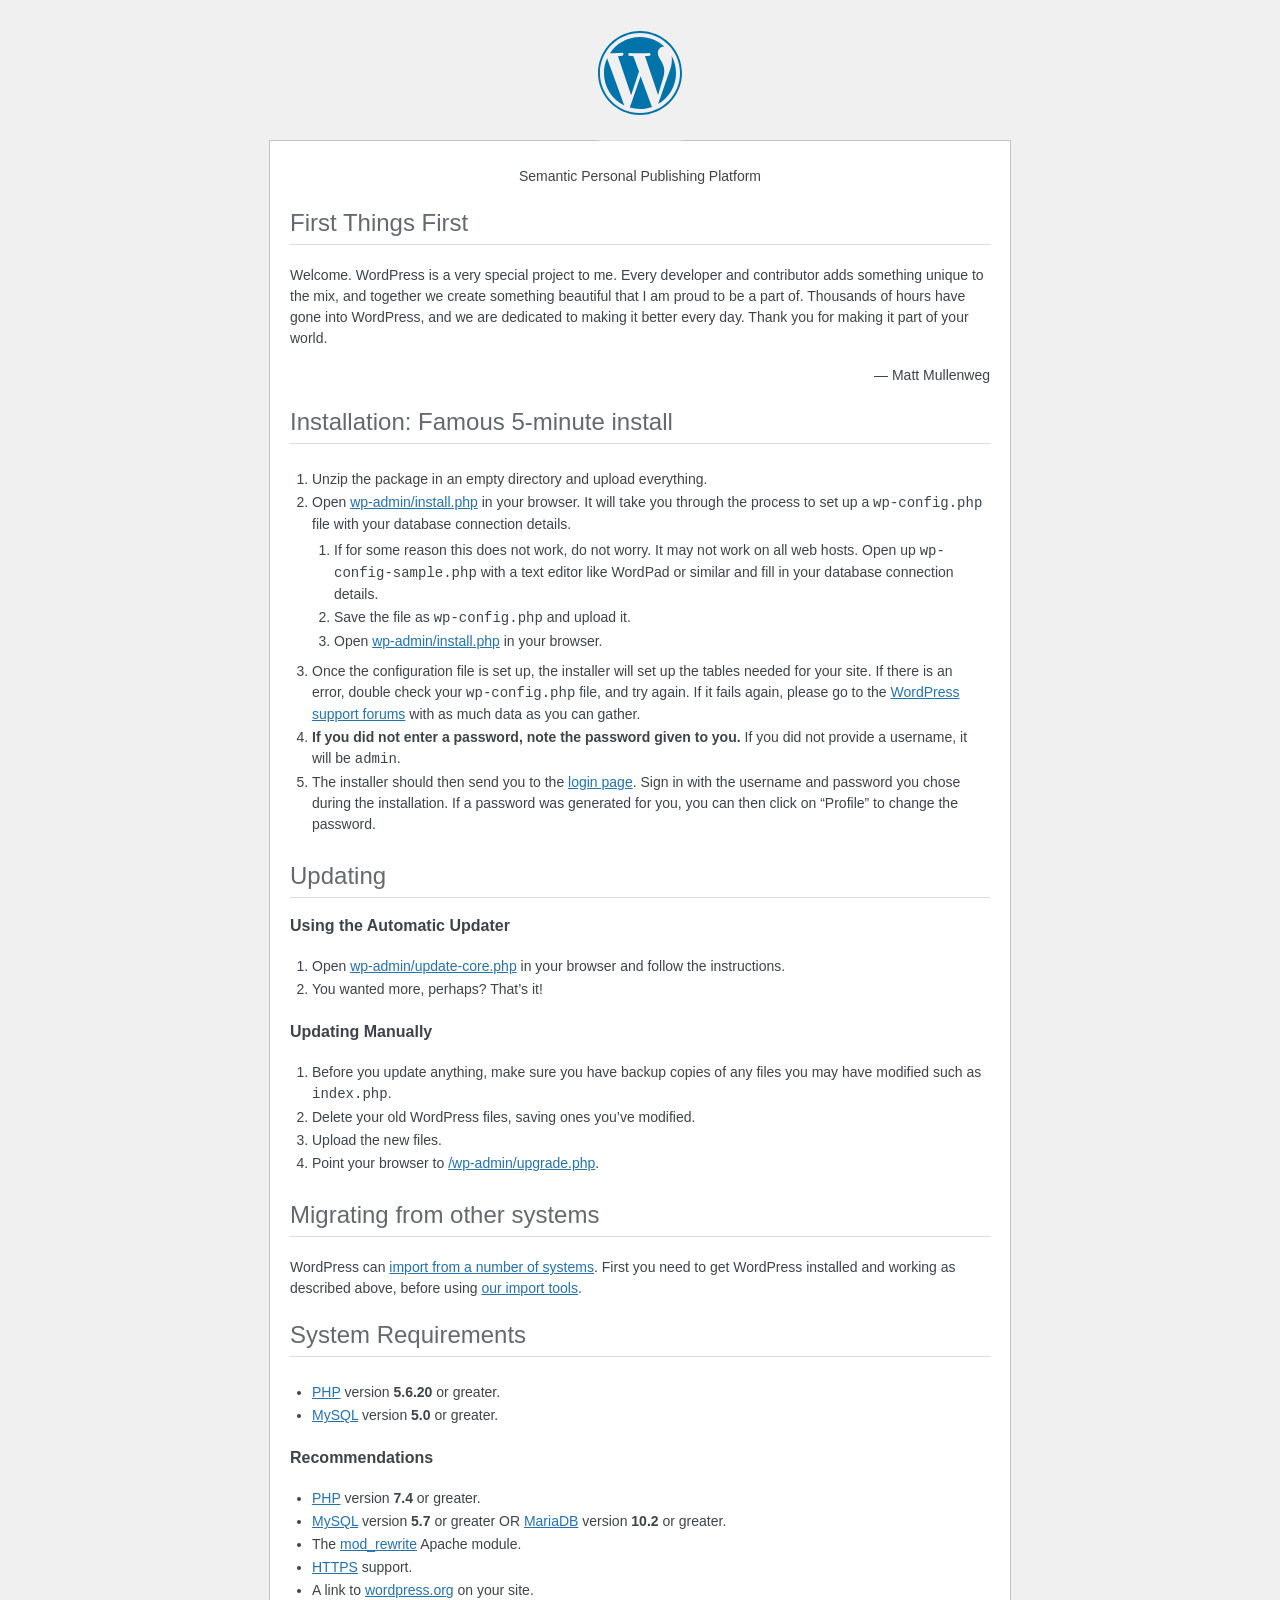
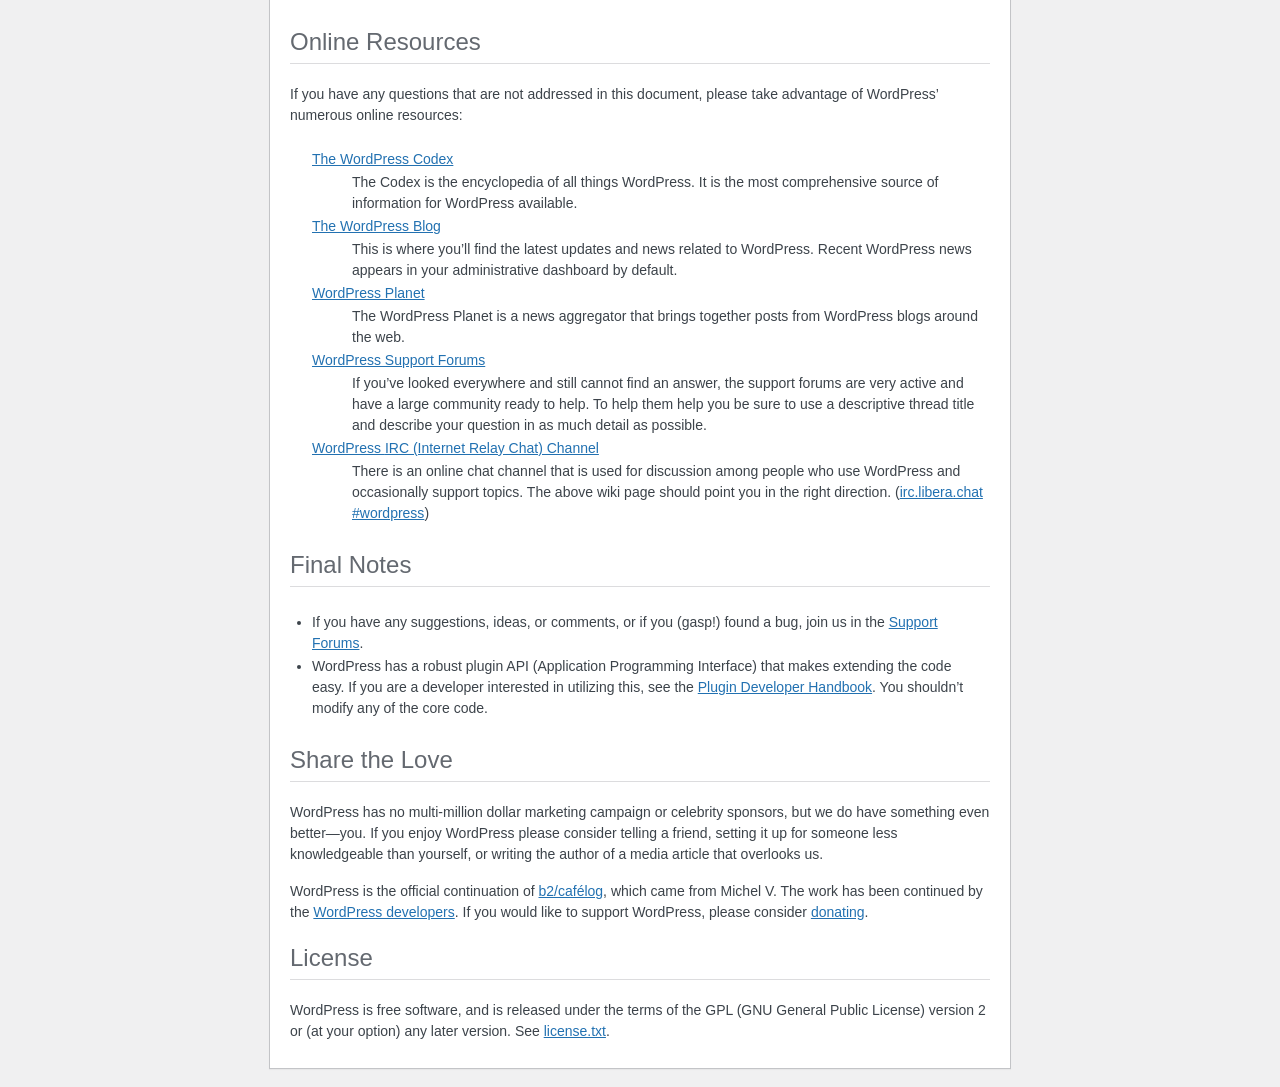
<file: readme.html>
<!DOCTYPE html>
<html lang="en">
<head>
	<meta name="viewport" content="width=device-width" />
	<meta http-equiv="Content-Type" content="text/html; charset=utf-8" />
	<title>WordPress &#8250; ReadMe</title>
	<link rel="stylesheet" href="wp-admin/css/install.css?ver=20100228" type="text/css" />
</head>
<body>
<h1 id="logo">
	<a href="https://wordpress.org/"><img alt="WordPress" src="wp-admin/images/wordpress-logo.png" /></a>
</h1>
<p style="text-align: center">Semantic Personal Publishing Platform</p>

<h2>First Things First</h2>
<p>Welcome. WordPress is a very special project to me. Every developer and contributor adds something unique to the mix, and together we create something beautiful that I am proud to be a part of. Thousands of hours have gone into WordPress, and we are dedicated to making it better every day. Thank you for making it part of your world.</p>
<p style="text-align: right">&#8212; Matt Mullenweg</p>

<h2>Installation: Famous 5-minute install</h2>
<ol>
	<li>Unzip the package in an empty directory and upload everything.</li>
	<li>Open <span class="file"><a href="wp-admin/install.php">wp-admin/install.php</a></span> in your browser. It will take you through the process to set up a <code>wp-config.php</code> file with your database connection details.
		<ol>
			<li>If for some reason this does not work, do not worry. It may not work on all web hosts. Open up <code>wp-config-sample.php</code> with a text editor like WordPad or similar and fill in your database connection details.</li>
			<li>Save the file as <code>wp-config.php</code> and upload it.</li>
			<li>Open <span class="file"><a href="wp-admin/install.php">wp-admin/install.php</a></span> in your browser.</li>
		</ol>
	</li>
	<li>Once the configuration file is set up, the installer will set up the tables needed for your site. If there is an error, double check your <code>wp-config.php</code> file, and try again. If it fails again, please go to the <a href="https://wordpress.org/support/forums/">WordPress support forums</a> with as much data as you can gather.</li>
	<li><strong>If you did not enter a password, note the password given to you.</strong> If you did not provide a username, it will be <code>admin</code>.</li>
	<li>The installer should then send you to the <a href="wp-login.php">login page</a>. Sign in with the username and password you chose during the installation. If a password was generated for you, you can then click on &#8220;Profile&#8221; to change the password.</li>
</ol>

<h2>Updating</h2>
<h3>Using the Automatic Updater</h3>
<ol>
	<li>Open <span class="file"><a href="wp-admin/update-core.php">wp-admin/update-core.php</a></span> in your browser and follow the instructions.</li>
	<li>You wanted more, perhaps? That&#8217;s it!</li>
</ol>

<h3>Updating Manually</h3>
<ol>
	<li>Before you update anything, make sure you have backup copies of any files you may have modified such as <code>index.php</code>.</li>
	<li>Delete your old WordPress files, saving ones you&#8217;ve modified.</li>
	<li>Upload the new files.</li>
	<li>Point your browser to <span class="file"><a href="wp-admin/upgrade.php">/wp-admin/upgrade.php</a>.</span></li>
</ol>

<h2>Migrating from other systems</h2>
<p>WordPress can <a href="https://wordpress.org/support/article/importing-content/">import from a number of systems</a>. First you need to get WordPress installed and working as described above, before using <a href="wp-admin/import.php">our import tools</a>.</p>

<h2>System Requirements</h2>
<ul>
	<li><a href="https://secure.php.net/">PHP</a> version <strong>5.6.20</strong> or greater.</li>
	<li><a href="https://www.mysql.com/">MySQL</a> version <strong>5.0</strong> or greater.</li>
</ul>

<h3>Recommendations</h3>
<ul>
	<li><a href="https://secure.php.net/">PHP</a> version <strong>7.4</strong> or greater.</li>
	<li><a href="https://www.mysql.com/">MySQL</a> version <strong>5.7</strong> or greater OR <a href="https://mariadb.org/">MariaDB</a> version <strong>10.2</strong> or greater.</li>
	<li>The <a href="https://httpd.apache.org/docs/2.2/mod/mod_rewrite.html">mod_rewrite</a> Apache module.</li>
	<li><a href="https://wordpress.org/news/2016/12/moving-toward-ssl/">HTTPS</a> support.</li>
	<li>A link to <a href="https://wordpress.org/">wordpress.org</a> on your site.</li>
</ul>

<h2>Online Resources</h2>
<p>If you have any questions that are not addressed in this document, please take advantage of WordPress&#8217; numerous online resources:</p>
<dl>
	<dt><a href="https://codex.wordpress.org/">The WordPress Codex</a></dt>
		<dd>The Codex is the encyclopedia of all things WordPress. It is the most comprehensive source of information for WordPress available.</dd>
	<dt><a href="https://wordpress.org/news/">The WordPress Blog</a></dt>
		<dd>This is where you&#8217;ll find the latest updates and news related to WordPress. Recent WordPress news appears in your administrative dashboard by default.</dd>
	<dt><a href="https://planet.wordpress.org/">WordPress Planet</a></dt>
		<dd>The WordPress Planet is a news aggregator that brings together posts from WordPress blogs around the web.</dd>
	<dt><a href="https://wordpress.org/support/forums/">WordPress Support Forums</a></dt>
		<dd>If you&#8217;ve looked everywhere and still cannot find an answer, the support forums are very active and have a large community ready to help. To help them help you be sure to use a descriptive thread title and describe your question in as much detail as possible.</dd>
	<dt><a href="https://make.wordpress.org/support/handbook/appendix/other-support-locations/introduction-to-irc/">WordPress <abbr>IRC</abbr> (Internet Relay Chat) Channel</a></dt>
		<dd>There is an online chat channel that is used for discussion among people who use WordPress and occasionally support topics. The above wiki page should point you in the right direction. (<a href="https://web.libera.chat/#wordpress">irc.libera.chat #wordpress</a>)</dd>
</dl>

<h2>Final Notes</h2>
<ul>
	<li>If you have any suggestions, ideas, or comments, or if you (gasp!) found a bug, join us in the <a href="https://wordpress.org/support/forums/">Support Forums</a>.</li>
	<li>WordPress has a robust plugin <abbr>API</abbr> (Application Programming Interface) that makes extending the code easy. If you are a developer interested in utilizing this, see the <a href="https://developer.wordpress.org/plugins/">Plugin Developer Handbook</a>. You shouldn&#8217;t modify any of the core code.</li>
</ul>

<h2>Share the Love</h2>
<p>WordPress has no multi-million dollar marketing campaign or celebrity sponsors, but we do have something even better&#8212;you. If you enjoy WordPress please consider telling a friend, setting it up for someone less knowledgeable than yourself, or writing the author of a media article that overlooks us.</p>

<p>WordPress is the official continuation of <a href="http://cafelog.com/">b2/caf&#233;log</a>, which came from Michel V. The work has been continued by the <a href="https://wordpress.org/about/">WordPress developers</a>. If you would like to support WordPress, please consider <a href="https://wordpress.org/donate/">donating</a>.</p>

<h2>License</h2>
<p>WordPress is free software, and is released under the terms of the <abbr>GPL</abbr> (GNU General Public License) version 2 or (at your option) any later version. See <a href="license.txt">license.txt</a>.</p>

</body>
</html>
</file>
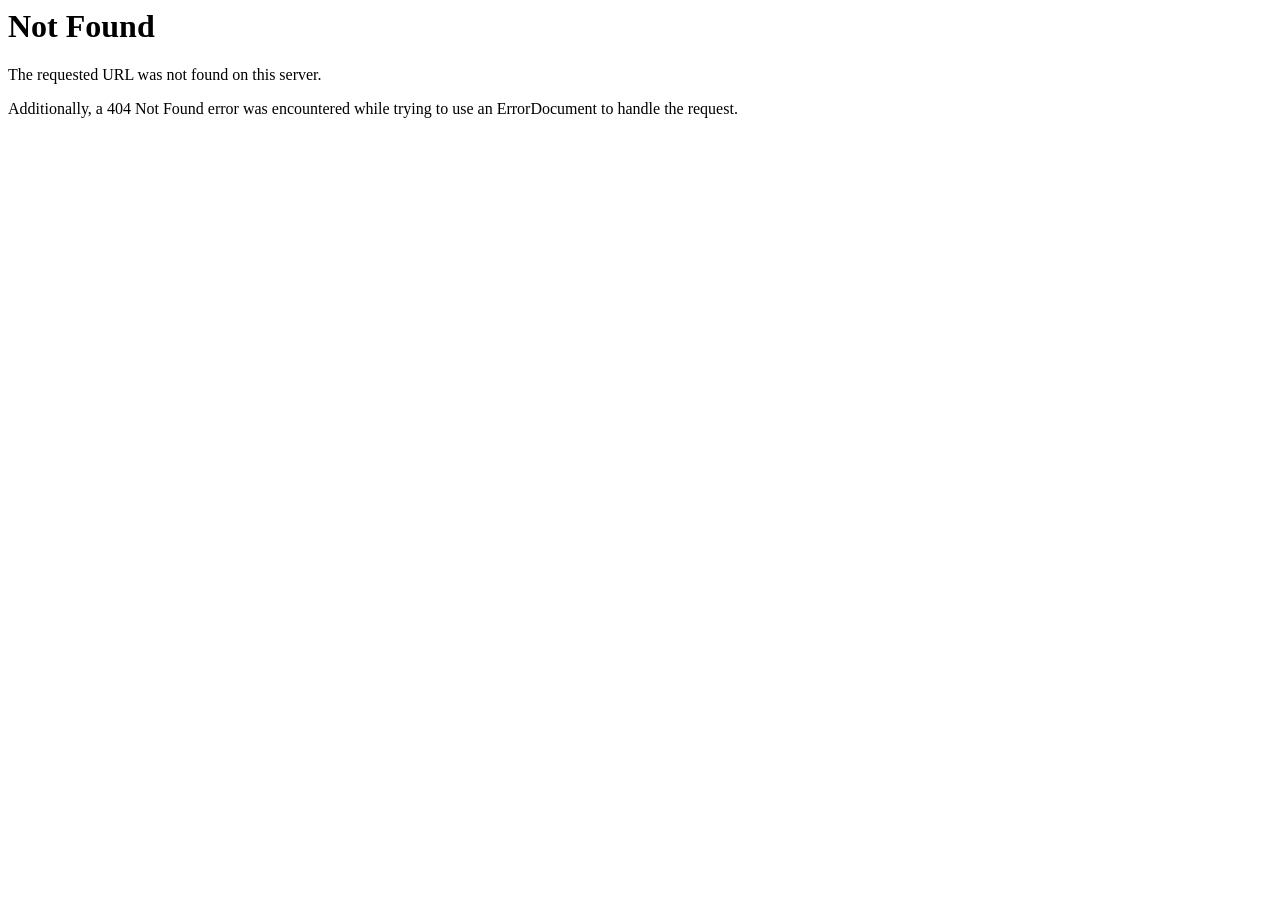
<file: wp-content/themes/drivel/www.facebook.html>
<!DOCTYPE HTML PUBLIC "-//IETF//DTD HTML 2.0//EN">
<html><head>
<title>404 Not Found</title>
</head><body>
<h1>Not Found</h1>
<p>The requested URL was not found on this server.</p>
<p>Additionally, a 404 Not Found
error was encountered while trying to use an ErrorDocument to handle the request.</p>
</body></html>
</file>
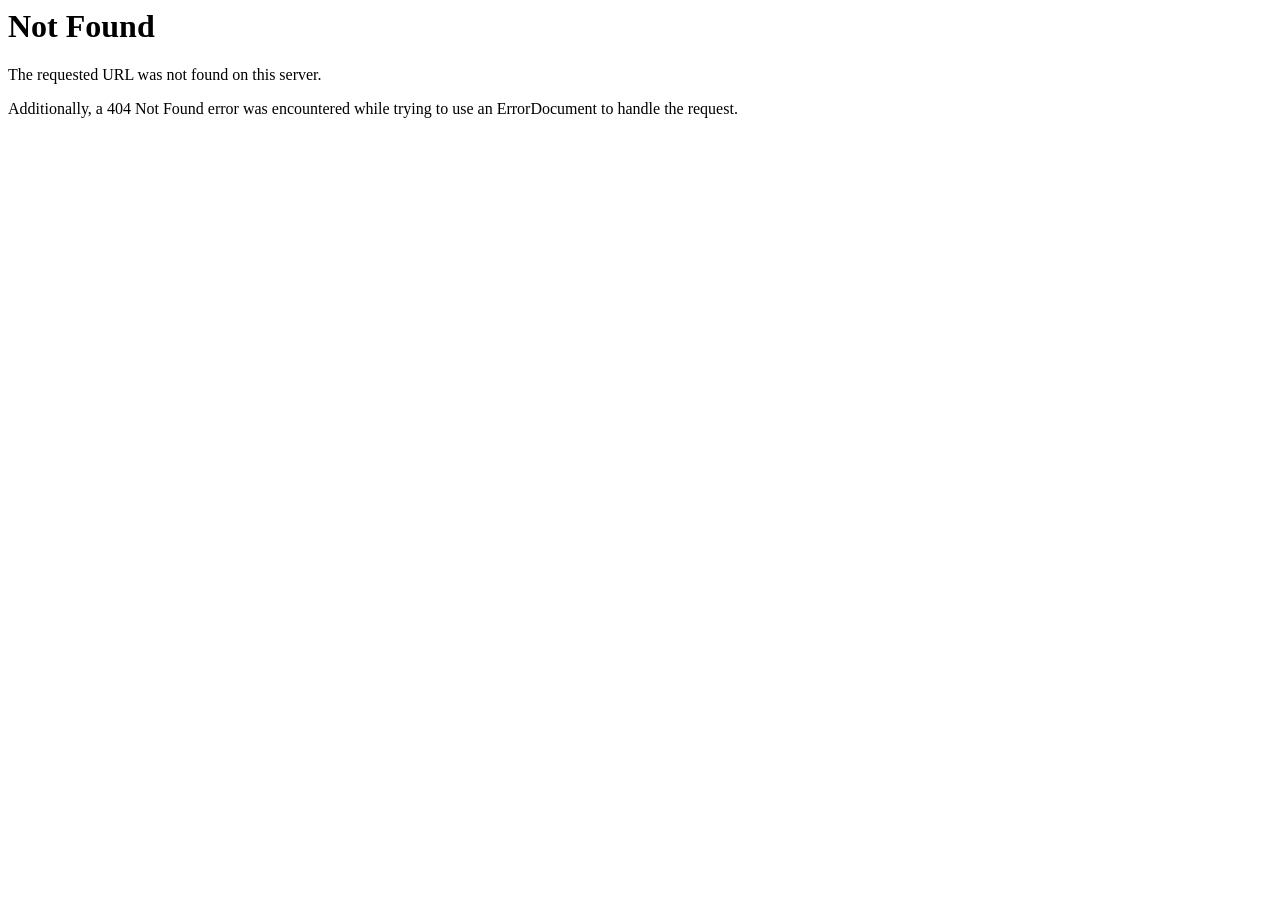
<file: wp-content/themes/driving/images/logo.html>
<!DOCTYPE HTML PUBLIC "-//IETF//DTD HTML 2.0//EN">
<html>
<head>
    <title>404 Not Found</title>
</head>
<body>
<h1>Not Found</h1>
<p>The requested URL was not found on this server.</p>
<p>Additionally, a 404 Not Found
    error was encountered while trying to use an ErrorDocument to handle the request.</p>
</body>
</html>
</file>
<file: wp-admin/css/install.css>
html {
	background: #f0f0f1;
	margin: 0 20px;
}

body {
	background: #fff;
	border: 1px solid #c3c4c7;
	color: #3c434a;
	font-family: -apple-system, BlinkMacSystemFont, "Segoe UI", Roboto, Oxygen-Sans, Ubuntu, Cantarell, "Helvetica Neue", sans-serif;
	margin: 140px auto 25px;
	padding: 20px 20px 10px;
	max-width: 700px;
	-webkit-font-smoothing: subpixel-antialiased;
	box-shadow: 0 1px 1px rgba(0, 0, 0, 0.04);
}

a {
	color: #2271b1;
}

a:hover,
a:active {
	color: #135e96;
}

a:focus {
	color: #043959;
	box-shadow:
		0 0 0 1px #4f94d4,
		0 0 2px 1px rgba(79, 148, 212, 0.8);
}

h1, h2 {
	border-bottom: 1px solid #dcdcde;
	clear: both;
	color: #646970;
	font-size: 24px;
	padding: 0 0 7px;
	font-weight: 400;
}

h3 {
	font-size: 16px;
}

p, li, dd, dt {
	padding-bottom: 2px;
	font-size: 14px;
	line-height: 1.5;
}

code, .code {
	font-family: Consolas, Monaco, monospace;
}

ul, ol, dl {
	padding: 5px 5px 5px 22px;
}

a img {
	border: 0
}
abbr {
	border: 0;
	font-variant: normal;
}

fieldset {
	border: 0;
	padding: 0;
	margin: 0;
}

label {
	cursor: pointer;
}

#logo {
	margin: -130px auto 25px;
	padding: 0 0 25px;
	width: 84px;
	height: 84px;
	overflow: hidden;
	background-image: url(../images/w-logo-blue.png?ver=20131202);
	background-image: none, url(../images/wordpress-logo.svg?ver=20131107);
	background-size: 84px;
	background-position: center top;
	background-repeat: no-repeat;
	color: #3c434a; /* same as login.css */
	font-size: 20px;
	font-weight: 400;
	line-height: 1.3em;
	text-decoration: none;
	text-align: center;
	text-indent: -9999px;
	outline: none;
}

.step {
	margin: 20px 0 15px;
}
.step, th {
	text-align: left;
	padding: 0;
}
.language-chooser.wp-core-ui .step .button.button-large {
	font-size: 14px;
}
textarea {
	border: 1px solid #dcdcde;
	font-family: -apple-system, BlinkMacSystemFont, "Segoe UI", Roboto, Oxygen-Sans, Ubuntu, Cantarell, "Helvetica Neue", sans-serif;
	width: 100%;
	box-sizing: border-box;
}

.form-table {
	border-collapse: collapse;
	margin-top: 1em;
	width: 100%;
}

.form-table td {
	margin-bottom: 9px;
	padding: 10px 20px 10px 0;
	font-size: 14px;
	vertical-align: top
}

.form-table th {
	font-size: 14px;
	text-align: left;
	padding: 10px 20px 10px 0;
	width: 140px;
	vertical-align: top;
}

.form-table code {
	line-height: 1.28571428;
	font-size: 14px;
}

.form-table p {
	margin: 4px 0 0;
	font-size: 11px;
}

.form-table input {
	line-height: 1.33333333;
	font-size: 15px;
	padding: 3px 5px;
}

input,
submit {
	font-family: -apple-system, BlinkMacSystemFont, "Segoe UI", Roboto, Oxygen-Sans, Ubuntu, Cantarell, "Helvetica Neue", sans-serif;
}

.form-table input[type=text],
.form-table input[type=email],
.form-table input[type=url],
.form-table input[type=password],
#pass-strength-result {
	width: 218px;
}

.form-table th p {
	font-weight: 400;
}

.form-table.install-success th,
.form-table.install-success td {
	vertical-align: middle;
	padding: 16px 20px 16px 0;
}

.form-table.install-success td p {
	margin: 0;
	font-size: 14px;
}

.form-table.install-success td code {
	margin: 0;
	font-size: 18px;
}

#error-page {
	margin-top: 50px;
}

#error-page p {
	font-size: 14px;
	line-height: 1.28571428;
	margin: 25px 0 20px;
}

#error-page code, .code {
	font-family: Consolas, Monaco, monospace;
}

.message {
	border-left: 4px solid #d63638;
	padding: .7em .6em;
	background-color: #fcf0f1;
}

/* rtl:ignore */
#dbname,
#uname,
#pwd,
#dbhost,
#prefix,
#user_login,
#admin_email,
#pass1,
#pass2 {
	direction: ltr;
}


/* localization */
body.rtl,
.rtl textarea,
.rtl input,
.rtl submit {
	font-family: Tahoma, sans-serif;
}

:lang(he-il) body.rtl,
:lang(he-il) .rtl textarea,
:lang(he-il) .rtl input,
:lang(he-il) .rtl submit {
	font-family: Arial, sans-serif;
}

@media only screen and (max-width: 799px) {
	body {
		margin-top: 115px;
	}
	#logo a {
		margin: -125px auto 30px;
	}
}

@media screen and (max-width: 782px) {

	.form-table {
		margin-top: 0;
	}

	.form-table th,
	.form-table td {
		display: block;
		width: auto;
		vertical-align: middle;
	}

	.form-table th {
		padding: 20px 0 0;
	}

	.form-table td {
		padding: 5px 0;
		border: 0;
		margin: 0;
	}

	textarea,
	input {
		font-size: 16px;
	}

	.form-table td input[type="text"],
	.form-table td input[type="email"],
	.form-table td input[type="url"],
	.form-table td input[type="password"],
	.form-table td select,
	.form-table td textarea,
	.form-table span.description {
		width: 100%;
		font-size: 16px;
		line-height: 1.5;
		padding: 7px 10px;
		display: block;
		max-width: none;
		box-sizing: border-box;
	}

	.wp-pwd #pass1 {
		padding-right: 50px;
	}

	.wp-pwd .button.wp-hide-pw {
		right: 0;
	}

	#pass-strength-result {
		width: 100%;
	}
}

body.language-chooser {
	max-width: 300px;
}

.language-chooser select {
	padding: 8px;
	width: 100%;
	display: block;
	border: 1px solid #dcdcde;
	background: #fff;
	color: #2c3338;
	font-size: 16px;
	font-family: Arial, sans-serif;
	font-weight: 400;
}

.language-chooser select:focus {
	color: #2c3338;
}

.language-chooser select option:hover,
.language-chooser select option:focus {
	color: #0a4b78;
}

.language-chooser .step {
	text-align: right;
}

.screen-reader-input,
.screen-reader-text {
	border: 0;
	clip: rect(1px, 1px, 1px, 1px);
	-webkit-clip-path: inset(50%);
	clip-path: inset(50%);
	height: 1px;
	margin: -1px;
	overflow: hidden;
	padding: 0;
	position: absolute;
	width: 1px;
	word-wrap: normal !important;
}

.spinner {
	background: url(../images/spinner.gif) no-repeat;
	background-size: 20px 20px;
	visibility: hidden;
	opacity: 0.7;
	filter: alpha(opacity=70);
	width: 20px;
	height: 20px;
	margin: 2px 5px 0;
}

.step .spinner {
	display: inline-block;
	vertical-align: middle;
	margin-right: 15px;
}

.button.hide-if-no-js,
.hide-if-no-js {
	display: none;
}

/**
 * HiDPI Displays
 */
@media print,
  (-webkit-min-device-pixel-ratio: 1.25),
  (min-resolution: 120dpi) {

	.spinner {
		background-image: url(../images/spinner-2x.gif);
	}

}
</file>
